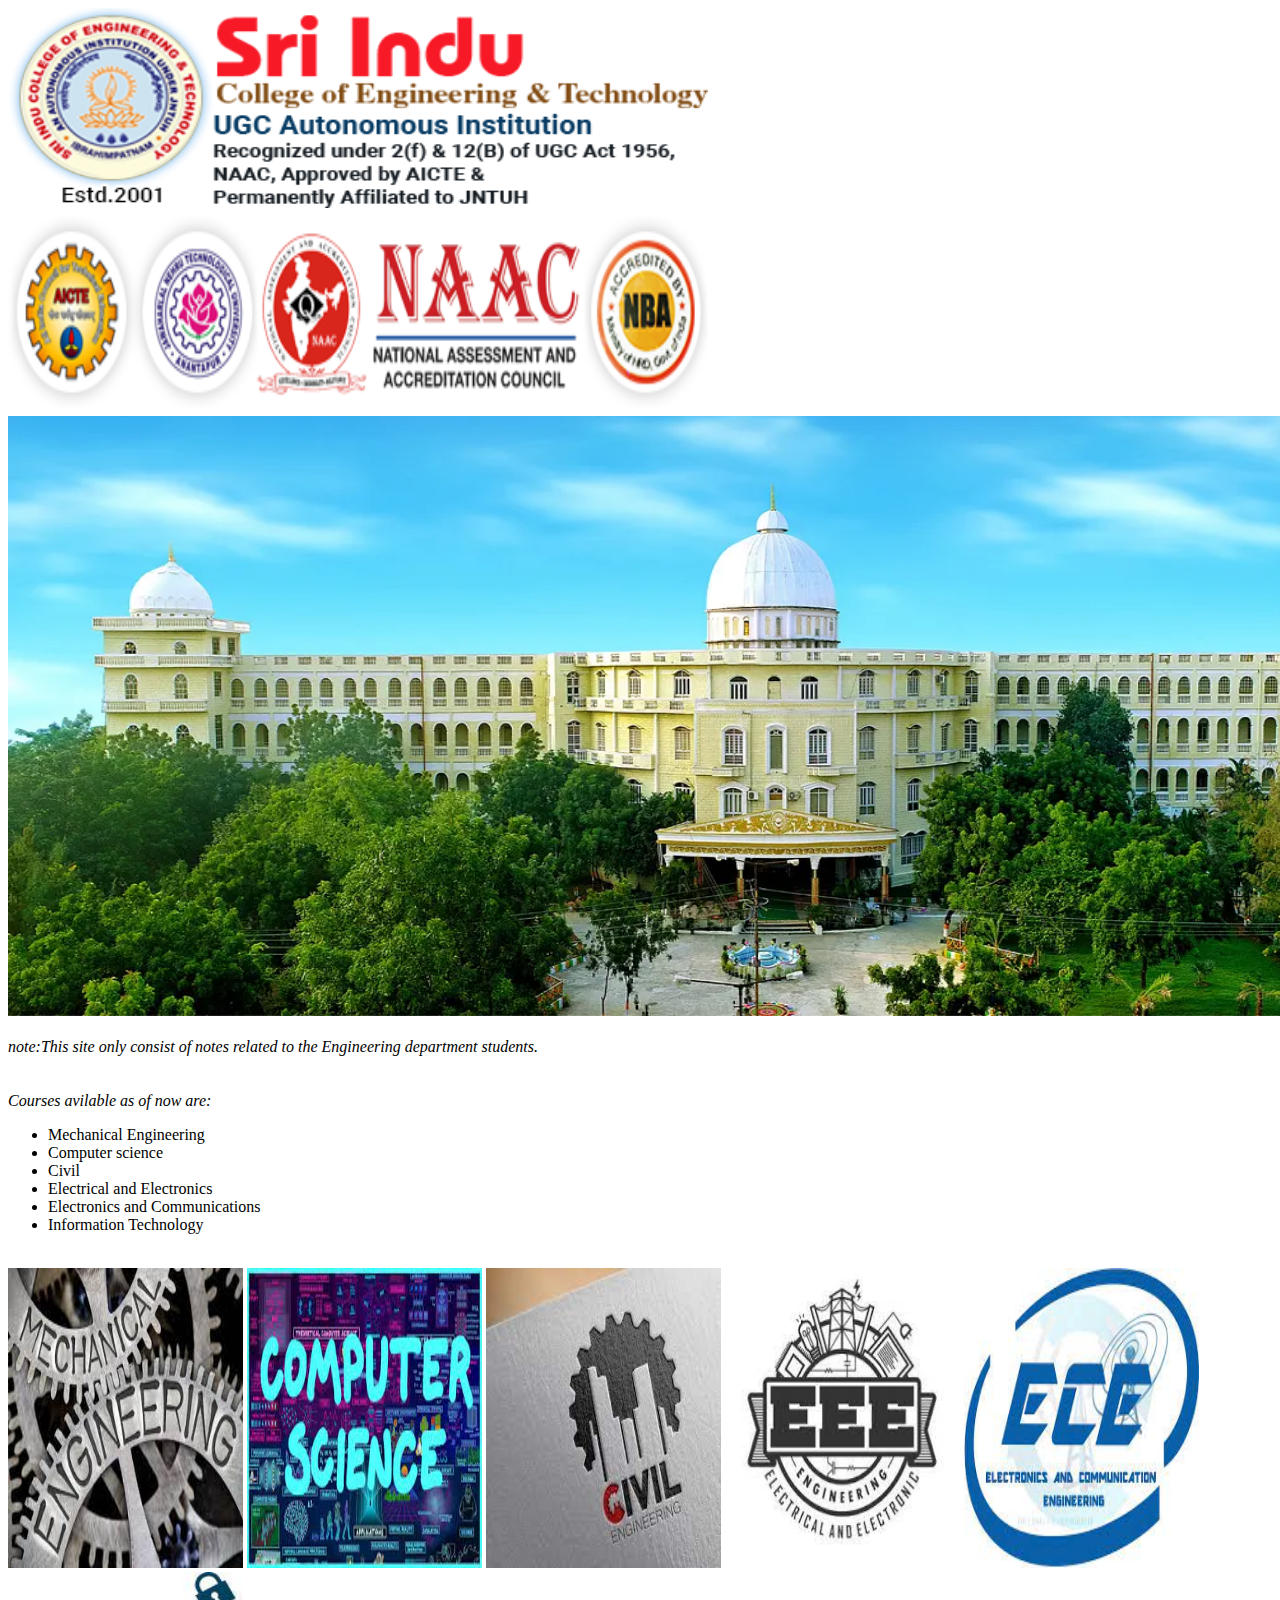
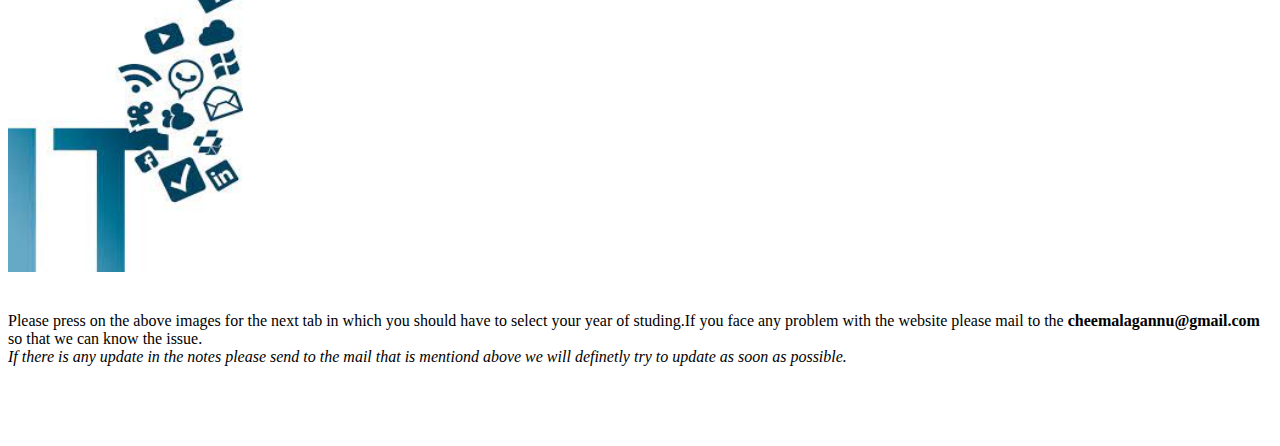
<file: index.html>
<!DOCTYPE html>
<html>
    <link rel="stylesheet" type="text/css" href="style.css">
    <head>
        <img src="logo-new2.png" alt="sri indu clg logo" height="200" width="700">
        <img src="certificates-logos.png" alt="sri indu clg logo" height="200" width="700"><br>
        <img src="sri%20indu%20logo.webp" alt="sri indu clg logo" height="600" width="1500">
        <br>
        <br>
        <i style="text-align: center">note:This site only consist of notes related to the Engineering department students.</i><br>
        <br>
        <br>
        <i>Courses avilable as of now are: </i>
        <ul>
        <li>Mechanical Engineering</li>
        <li>Computer science</li>
        <li>Civil</li>
        <li>Electrical and Electronics</li>
        <li>Electronics and Communications</li>
        <li>Information Technology</li>
        </ul>
        <br>
        <a href="mech.html"><img src="download%20(1).jpg" alt="mech logo" height="300" width="235"></a>
        <a href="csc.html"><img src="csc.jpg" alt="csc logo" height="300" width="235"></a>
        <a href="civil.html"><img src="civil.jpg" alt="civil logo" height="300" width="235"></a>
        <a href="eee.html"><img src="eee.jpg" alt="eee logo" height="300" width="235"></a>
        <a href="ece.html"><img src="ece.jpg" alt="ece logo" height="300" width="235"></a>
        <a href="IT.html"><img src="it%20logo.jpg" alt="civil logo" height="300" width="235"></a><br>
        
    </head>
    <body>
        <br>
        <br>
    <div>Please press on the above images for the next tab in which you should have to select your year of studing.If you face any problem with the website please mail to the <b>cheemalagannu@gmail.com</b> so that we can know the issue.</div>
    <div><i>If there is any update in the notes please send to the mail that is mentiond above we will definetly try to update as soon as possible.</i></div>
        <br>
        <br>
        <br>
        <br>
    </body>
</html>
</file>
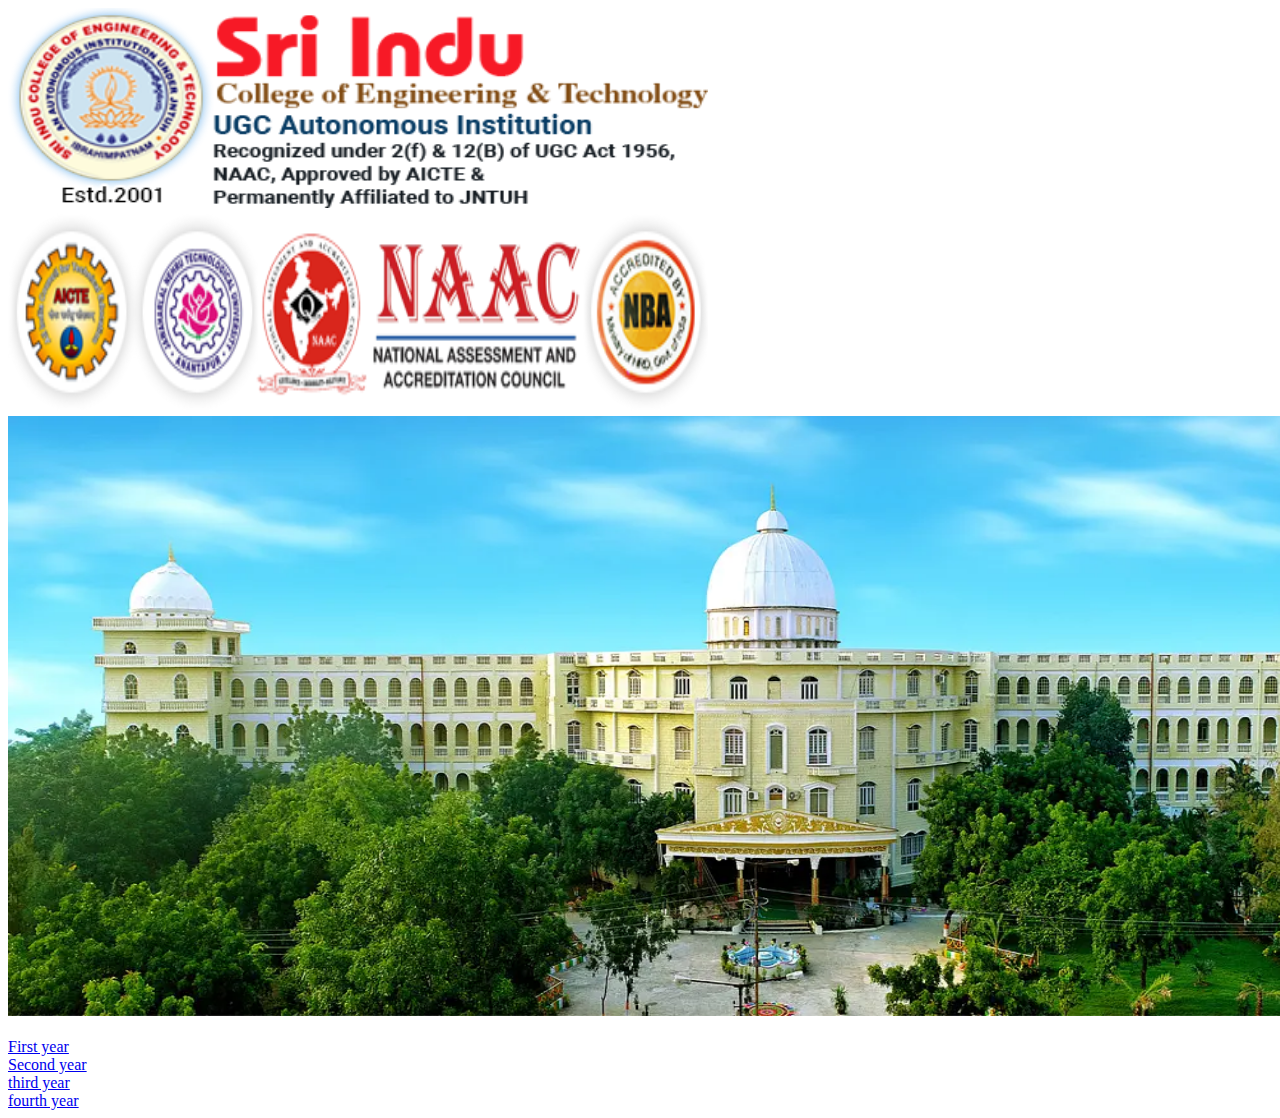
<file: civil.html>
<!DOCTYPE html>
<html>
    <link rel="stylesheet" type="text/css" href="style.css">
<head>
            <img src="logo-new2.png" alt="sri indu clg logo" height="200" width="700">
        <img src="certificates-logos.png" alt="sri indu clg logo" height="200" width="700"><br>
        <img src="sri%20indu%20logo.webp" alt="sri indu clg logo" height="600" width="1500">
        <br>
        <br>
    </head>
    <body>
            <a href="http://www.google.com">First year</a><br>
            <a href="http://www.google.com">Second year</a><br>
            <a href="http://www.google.com">third year</a><br>
            <a href="http://www.google.com">fourth year</a>
    </body>
</html>
</file>
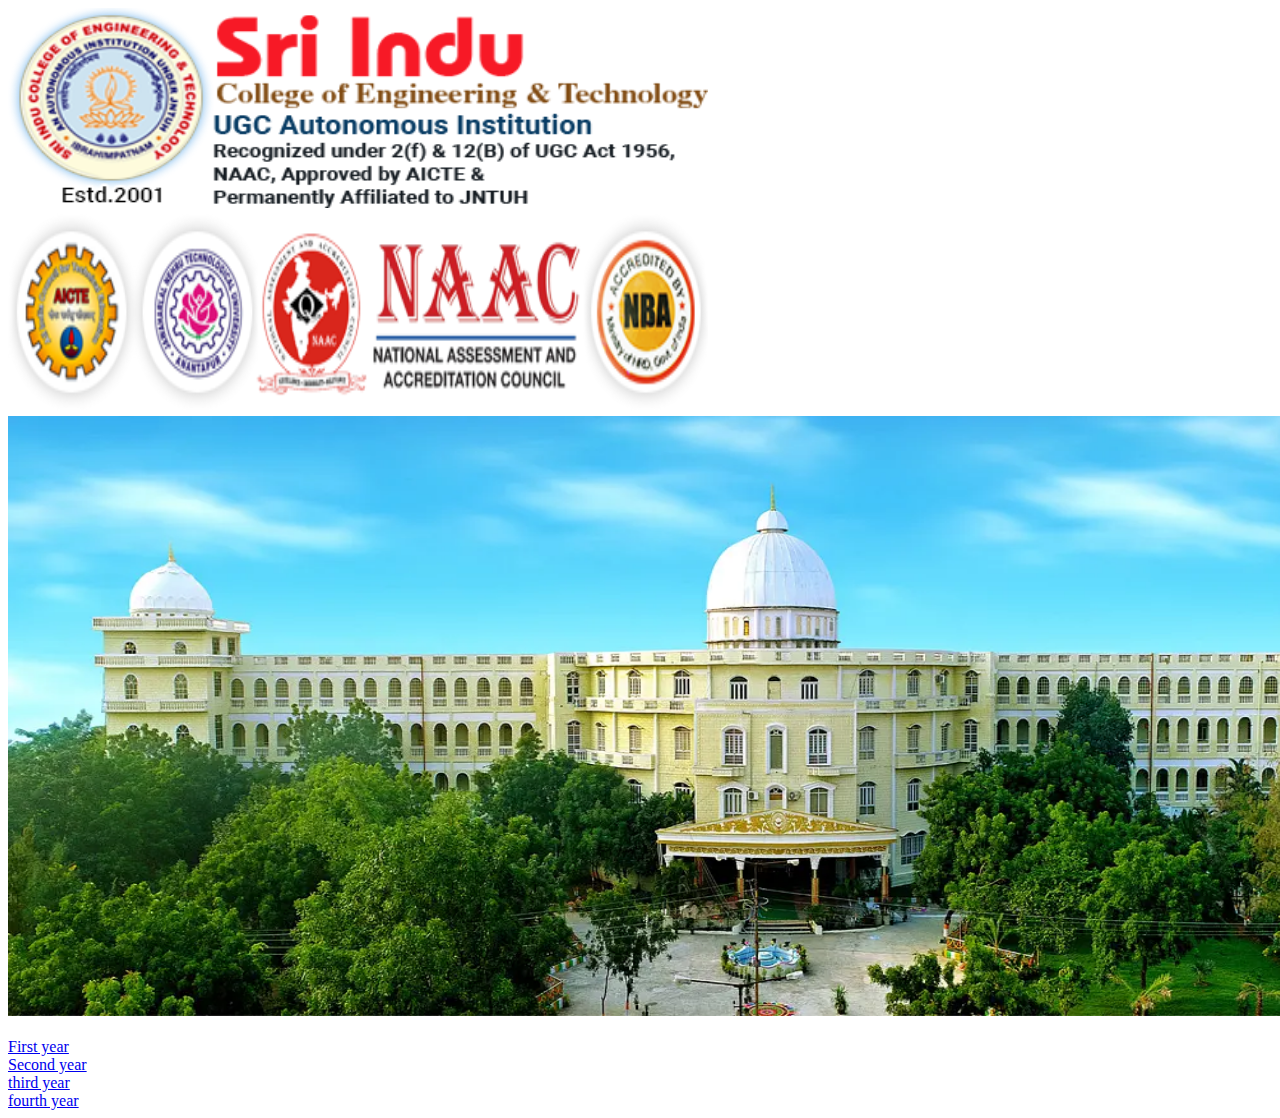
<file: csc.html>
<!DOCTYPE html>
<html>
    <link rel="stylesheet" type="text/css" href="style.css">
<head>
           <img src="logo-new2.png" alt="sri indu clg logo" height="200" width="700">
        <img src="certificates-logos.png" alt="sri indu clg logo" height="200" width="700"><br>
        <img src="sri%20indu%20logo.webp" alt="sri indu clg logo" height="600" width="1500">
        <br>
        <br>
    </head>
    <body>
            <a href="http://www.google.com">First year</a><br>
            <a href="http://www.google.com">Second year</a><br>
            <a href="http://www.google.com">third year</a><br>
            <a href="http://www.google.com">fourth year</a>
    </body>
</html>
</file>
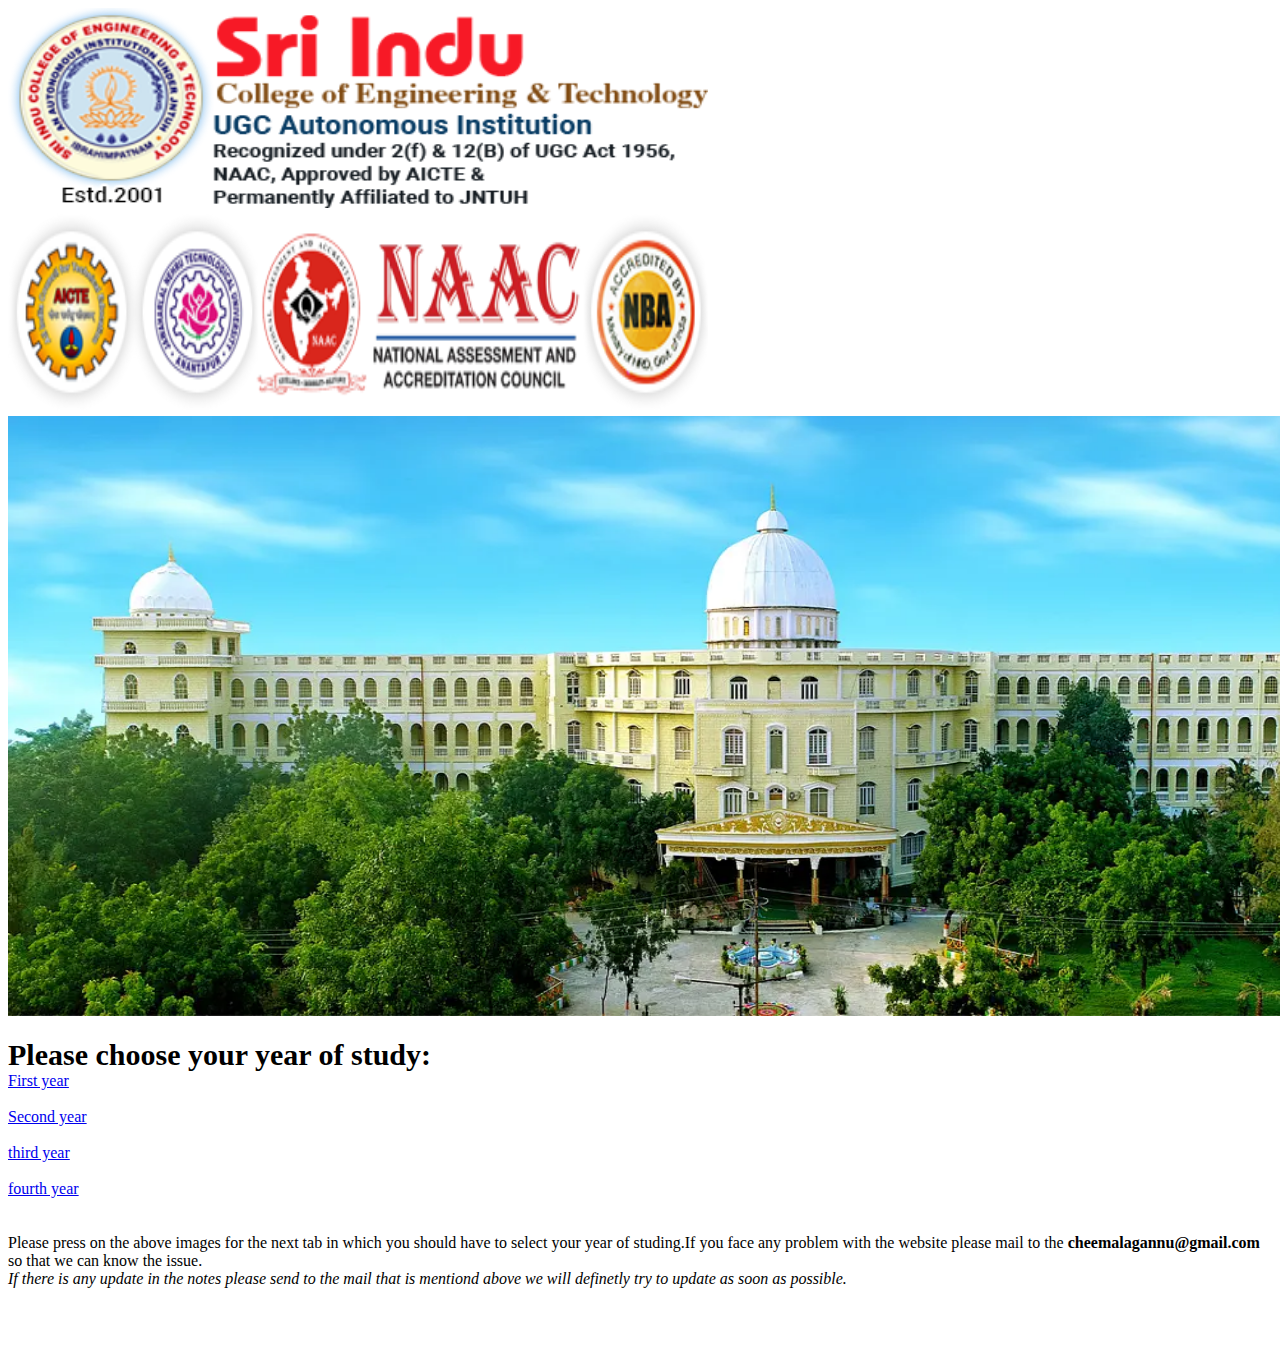
<file: mech.html>
<!DOCTYPE html>
<html>
    <link rel="stylesheet" type="text/css" href="style.css">
<head>
        <img src="logo-new2.png" alt="sri indu clg logo" height="200" width="700">
        <img src="certificates-logos.png" alt="sri indu clg logo" height="200" width="700"><br>
        <img src="sri%20indu%20logo.webp" alt="sri indu clg logo" height="600" width="1500">
        <br>
        <br>
        <b style="font-size: 30px">Please choose your year of study:</b><br>
        <a href="mechfirstyear.html">First year</a><br><br>
        <a href="mechsecondyear.html">Second year</a><br><br>
        <a href="mechthirdyear.html">third year</a><br><br>
        <a href="mechfinalyear.html">fourth year</a><br>
    </head>
    <body>
        <br>
        <br>
    <div>Please press on the above images for the next tab in which you should have to select your year of studing.If you face any problem with the website please mail to the <b>cheemalagannu@gmail.com</b> so that we can know the issue.</div>
    <div><i>If there is any update in the notes please send to the mail that is mentiond above we will definetly try to update as soon as possible.</i></div>
        <br>
        <br>
        <br>
        <br>
    </body>
</html>
</file>
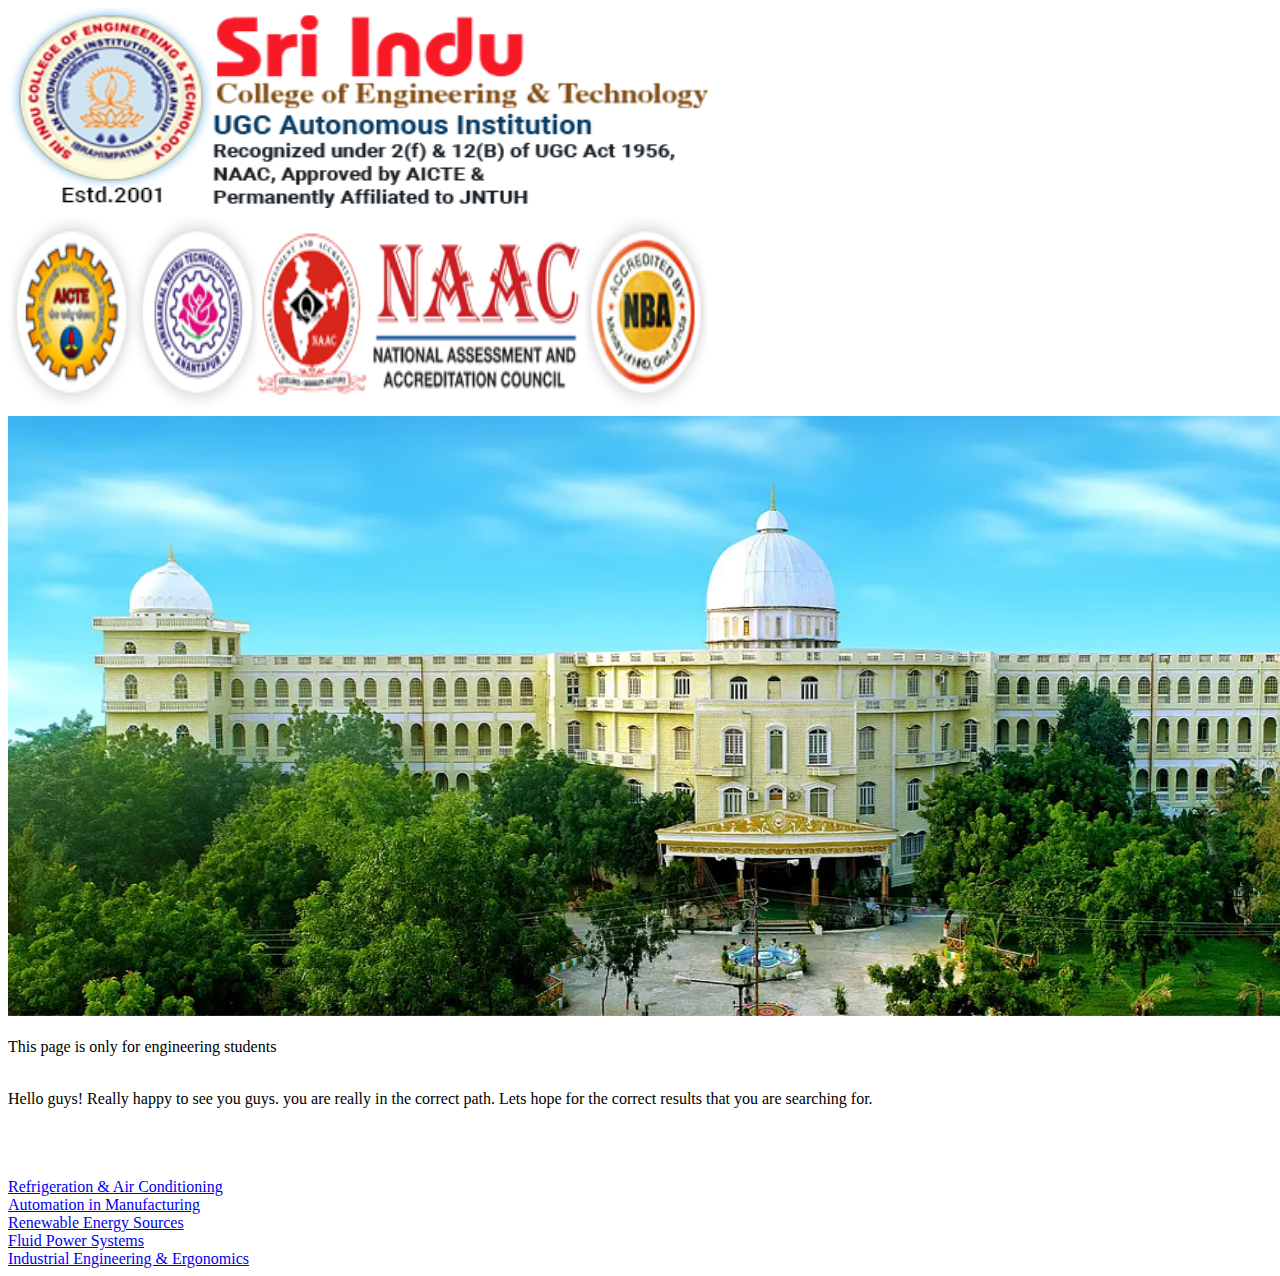
<file: mechfinalyear.html>
<!DOCTYPE html>
<html>
    <link rel="stylesheet" type="text/css" href="style.css">
<head>
           <img src="logo-new2.png" alt="sri indu clg logo" height="200" width="700">
        <img src="certificates-logos.png" alt="sri indu clg logo" height="200" width="700"><br>
        <img src="sri%20indu%20logo.webp" alt="sri indu clg logo" height="600" width="1500">
        <br>
        <br>
    </head>
    <body>
        <header>This page is only for engineering students</header><br>
        <p>Hello guys! Really happy to see you guys. you are really in the correct path. Lets hope for the correct results that you are searching for.</p><br>
        <br>
        <br>
        <a href="https://drive.google.com/drive/folders/1c2oBpmQkBknPIEWNsWxzU4R5Jerc19rl?usp=sharing">Refrigeration & Air Conditioning </a><br>
        <a href="http://www.google.com">Automation in Manufacturing </a><br>
        <a href="http://www.google.com">Renewable Energy Sources</a><br>
        <a href="http://www.google.com">Fluid Power Systems</a><br>
        <a href="http://www.google.com">Industrial Engineering & Ergonomics</a><br>
    </body>
</html>
</file>
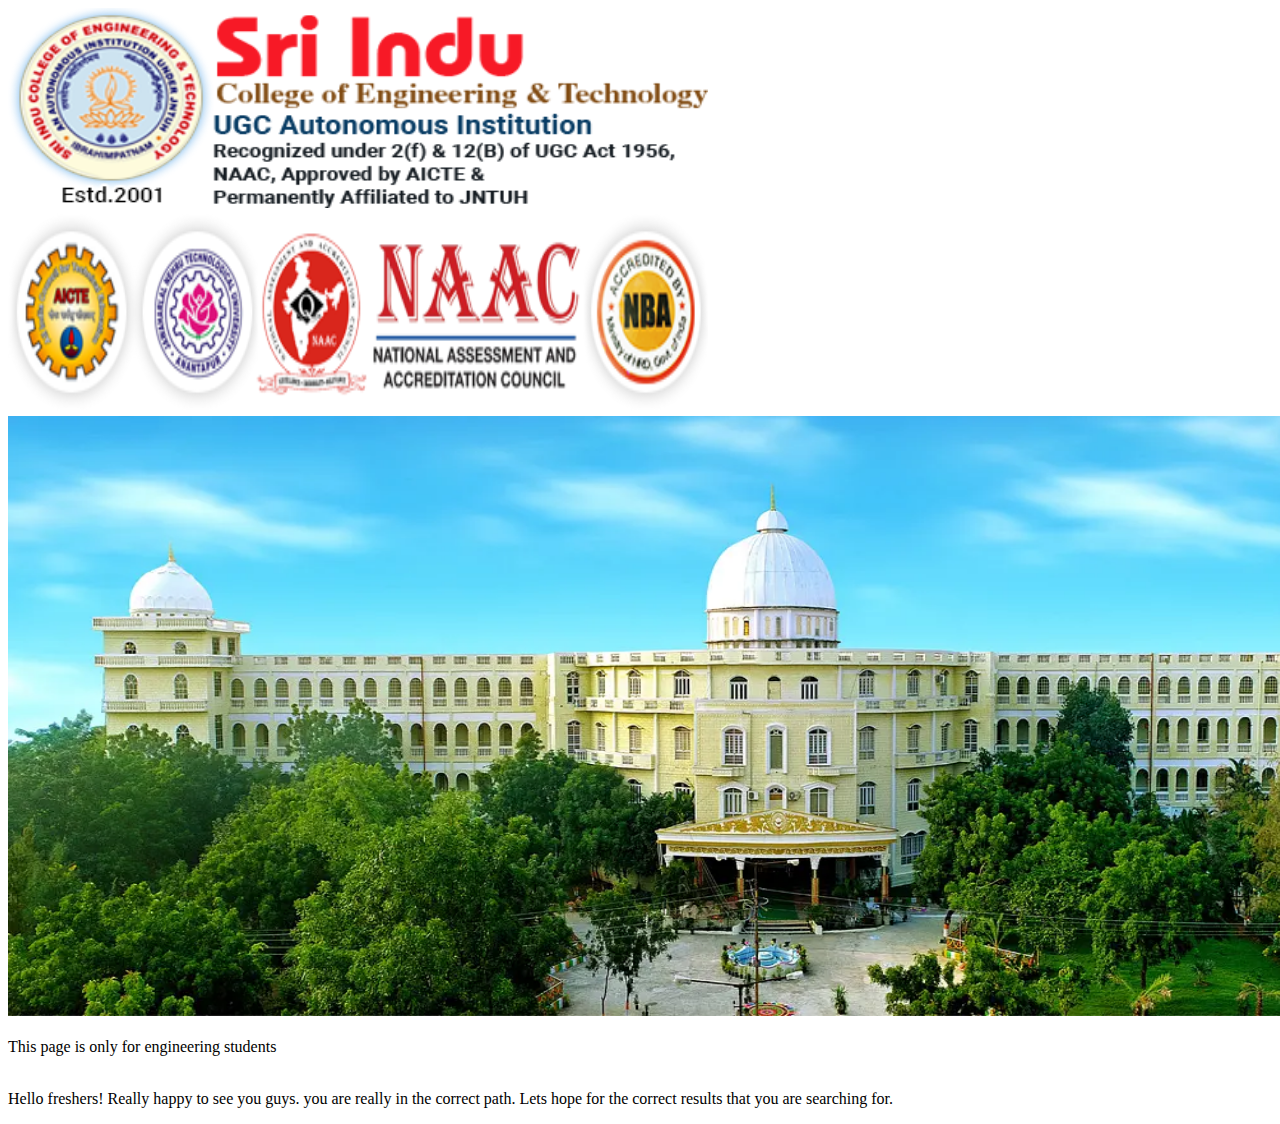
<file: mechfirstyear.html>
<!DOCTYPE html>
<html>
    <link rel="stylesheet" type="text/css" href="style.css">
<head>
           <img src="logo-new2.png" alt="sri indu clg logo" height="200" width="700">
        <img src="certificates-logos.png" alt="sri indu clg logo" height="200" width="700"><br>
        <img src="sri%20indu%20logo.webp" alt="sri indu clg logo" height="600" width="1500">
        <br>
        <br>
    </head>
    <body>
        <header>This page is only for engineering students</header><br>
        <p>Hello freshers! Really happy to see you guys. you are really in the correct path. Lets hope for the correct results that you are searching for.</p>
    </body>
</html>
</file>
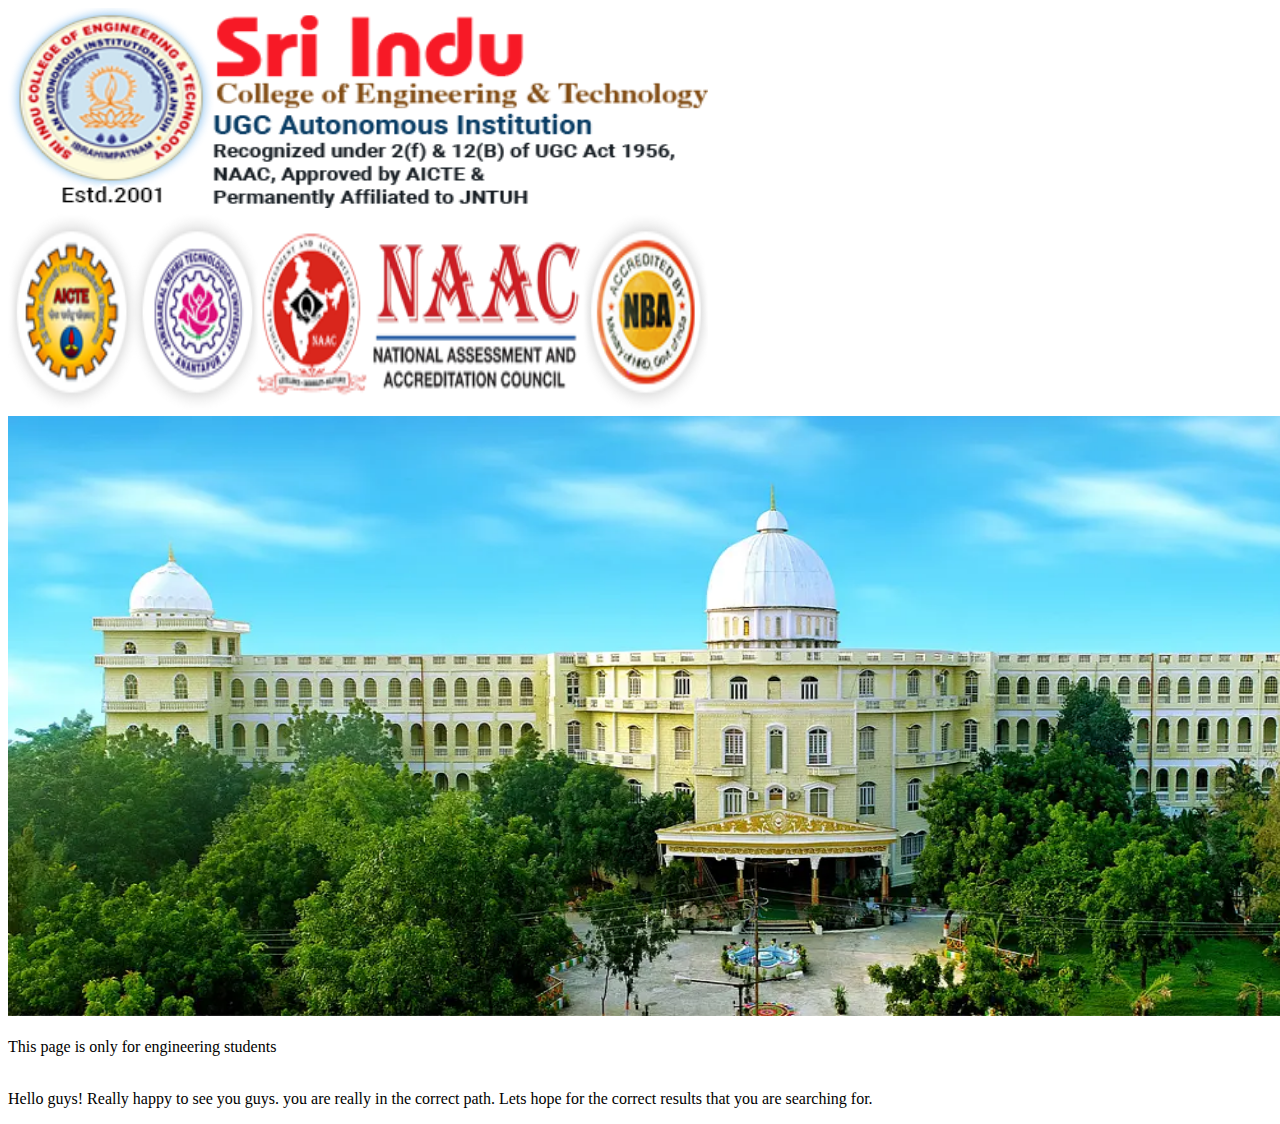
<file: mechsecondyear.html>
<!DOCTYPE html>
<html>
    <link rel="stylesheet" type="text/css" href="style.css">
<head>
            <img src="logo-new2.png" alt="sri indu clg logo" height="200" width="700">
        <img src="certificates-logos.png" alt="sri indu clg logo" height="200" width="700"><br>
        <img src="sri%20indu%20logo.webp" alt="sri indu clg logo" height="600" width="1500">
        <br>
        <br>
    </head>
    <body>
        <header>This page is only for engineering students</header><br>
        <p>Hello guys! Really happy to see you guys. you are really in the correct path. Lets hope for the correct results that you are searching for.</p>
    </body>
</html>
</file>
<file: style.css>
mech.html{
    background-color: black;
}
</file>
